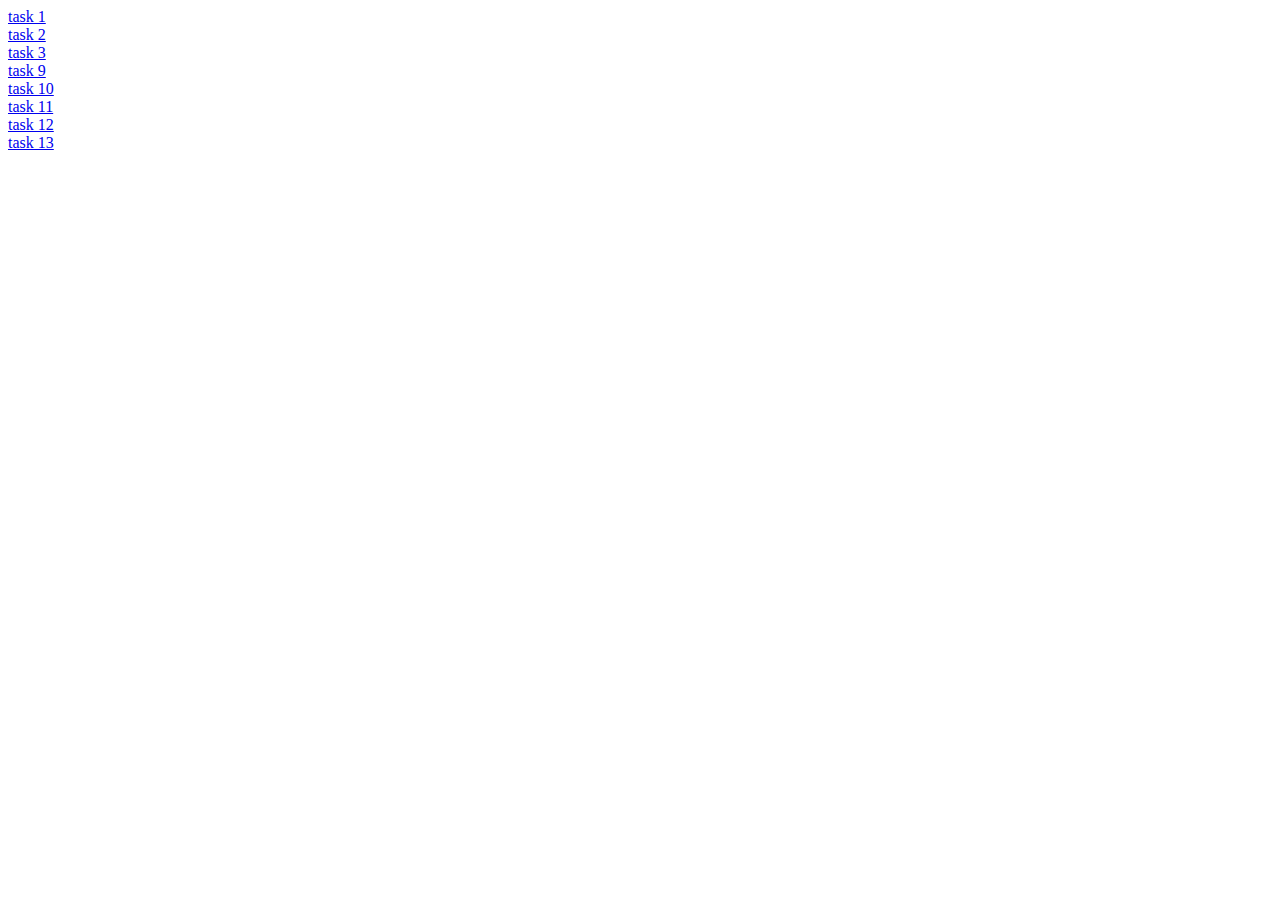
<file: functions_forms_tasks/index.html>
<!DOCTYPE html>
<html>
    <head>
        <title>functions_forms_tasks</title>
        <meta charset="UTF-8">
        <meta name="viewport" content="width=device-width, initial-scale=1.0">
    </head>
    <body>
        <a href="1.php">task 1</a><br>
        <a href="2.php">task 2</a><br>
        <a href="3.php">task 3</a><br>
        <a href="9.php">task 9</a><br>
        <a href="10.php">task 10</a><br>
        <a href="11.php">task 11</a><br>
        <a href="12.php">task 12</a><br>
        <a href="13.php">task 13</a><br>
    </body>
</html>
</file>
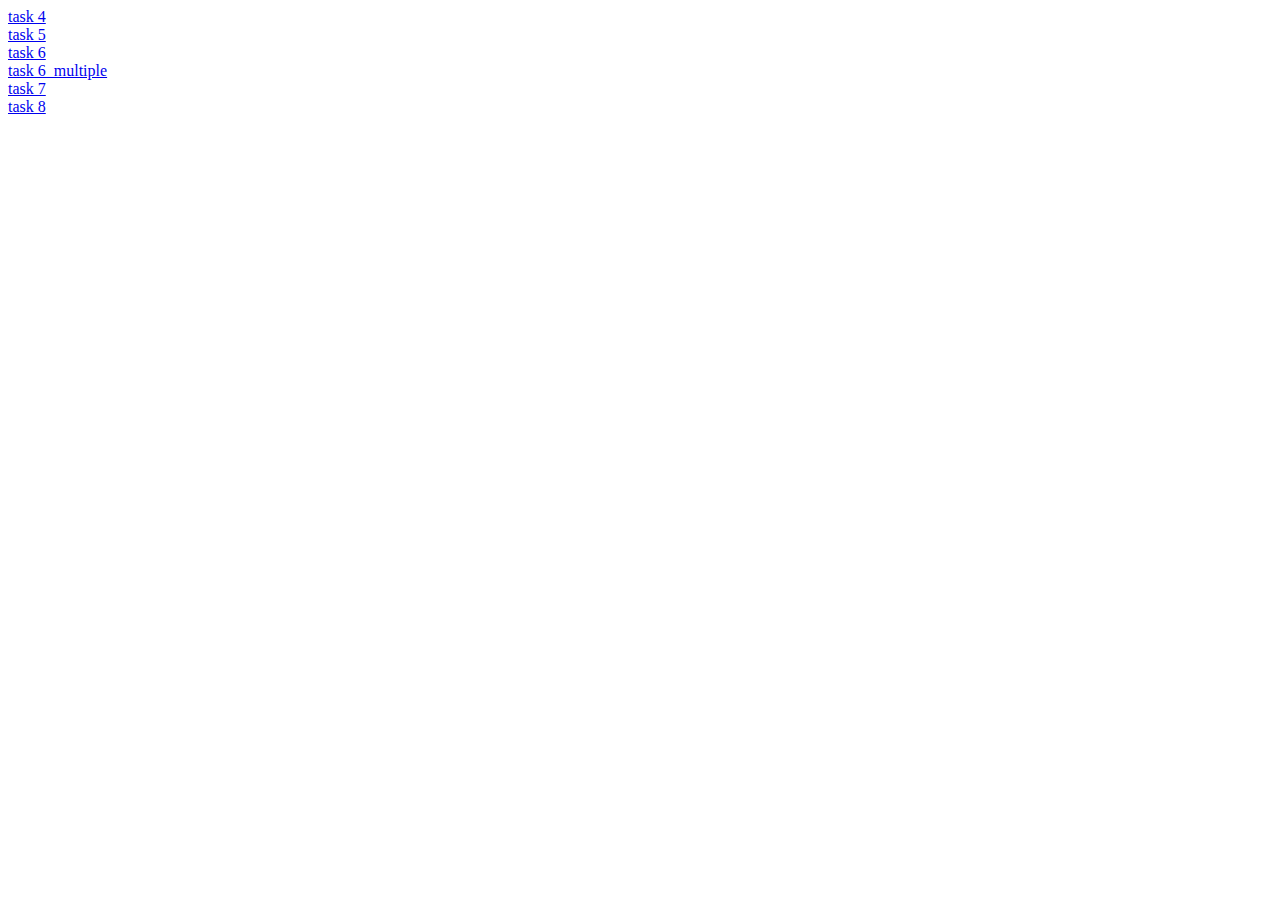
<file: functions_forms_tasks_part_2/index.html>
<!DOCTYPE html>
<html>
    <head>
        <title>functions_forms_tasks</title>
        <meta charset="UTF-8">
        <meta name="viewport" content="width=device-width, initial-scale=1.0">
    </head>
    <body>
        <a href="4.php">task 4</a><br>
        <a href="5.php">task 5</a><br>
        <a href="6.php">task 6</a><br>
        <a href="6_1.php">task 6_multiple</a><br>
        <a href="7.php">task 7</a><br>
        <a href="8.php">task 8</a><br>
    </body>
</html>
</file>
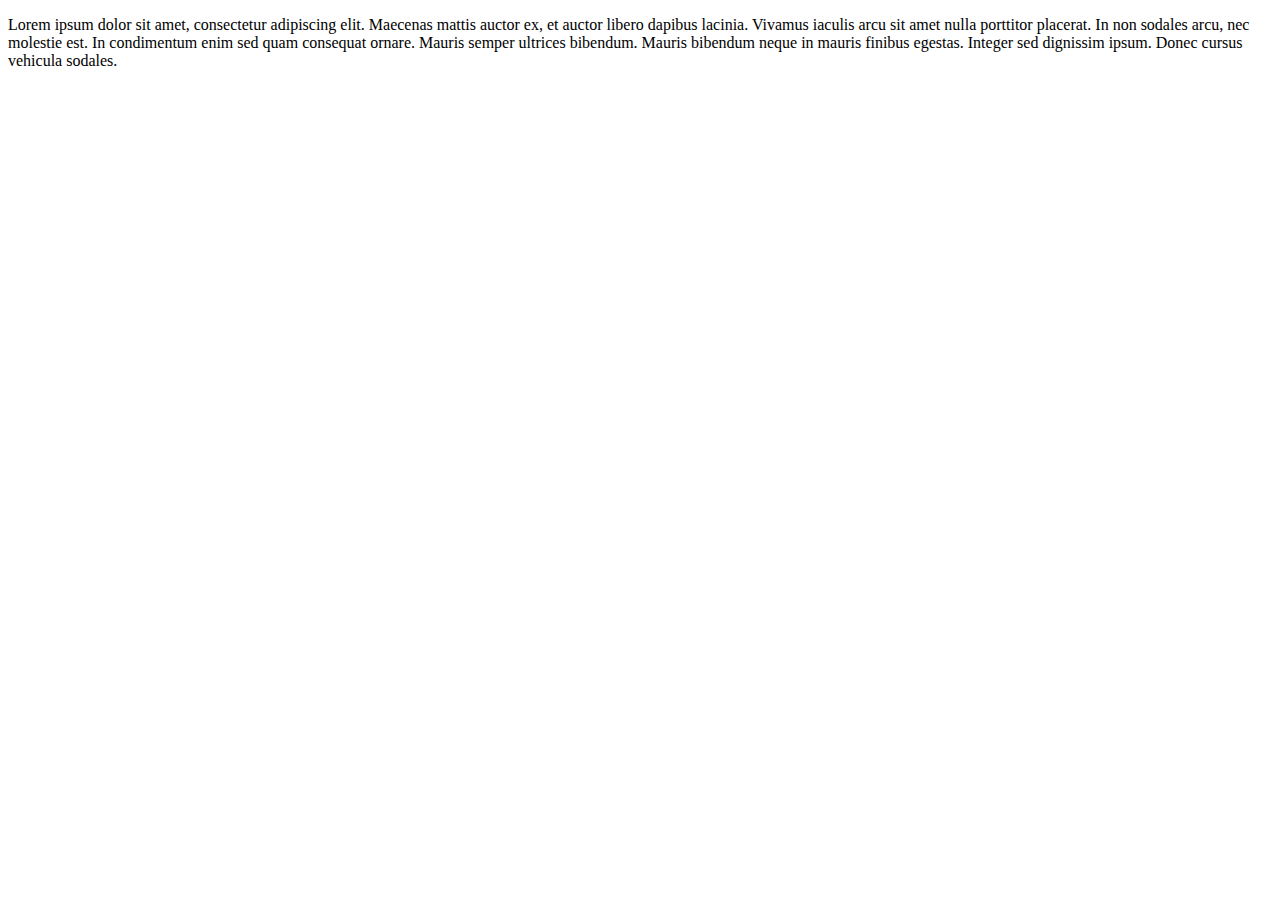
<file: include_require_cookies_ob_start_tasks/2/info.html>
<!DOCTYPE html>
<html>
    <head>
        <meta charset="UTF-8">
        <title>task 2</title>
    </head>
    <body>
        <p>
            Lorem ipsum dolor sit amet, consectetur adipiscing elit. 
            Maecenas mattis auctor ex, et auctor libero dapibus lacinia.
            Vivamus iaculis arcu sit amet nulla porttitor placerat. 
            In non sodales arcu, nec molestie est. In condimentum enim sed
            quam consequat ornare. Mauris semper ultrices bibendum.
            Mauris bibendum neque in mauris finibus egestas. Integer sed 
            dignissim ipsum. Donec cursus vehicula sodales.
        </p>
    </body>
</html>
</file>
